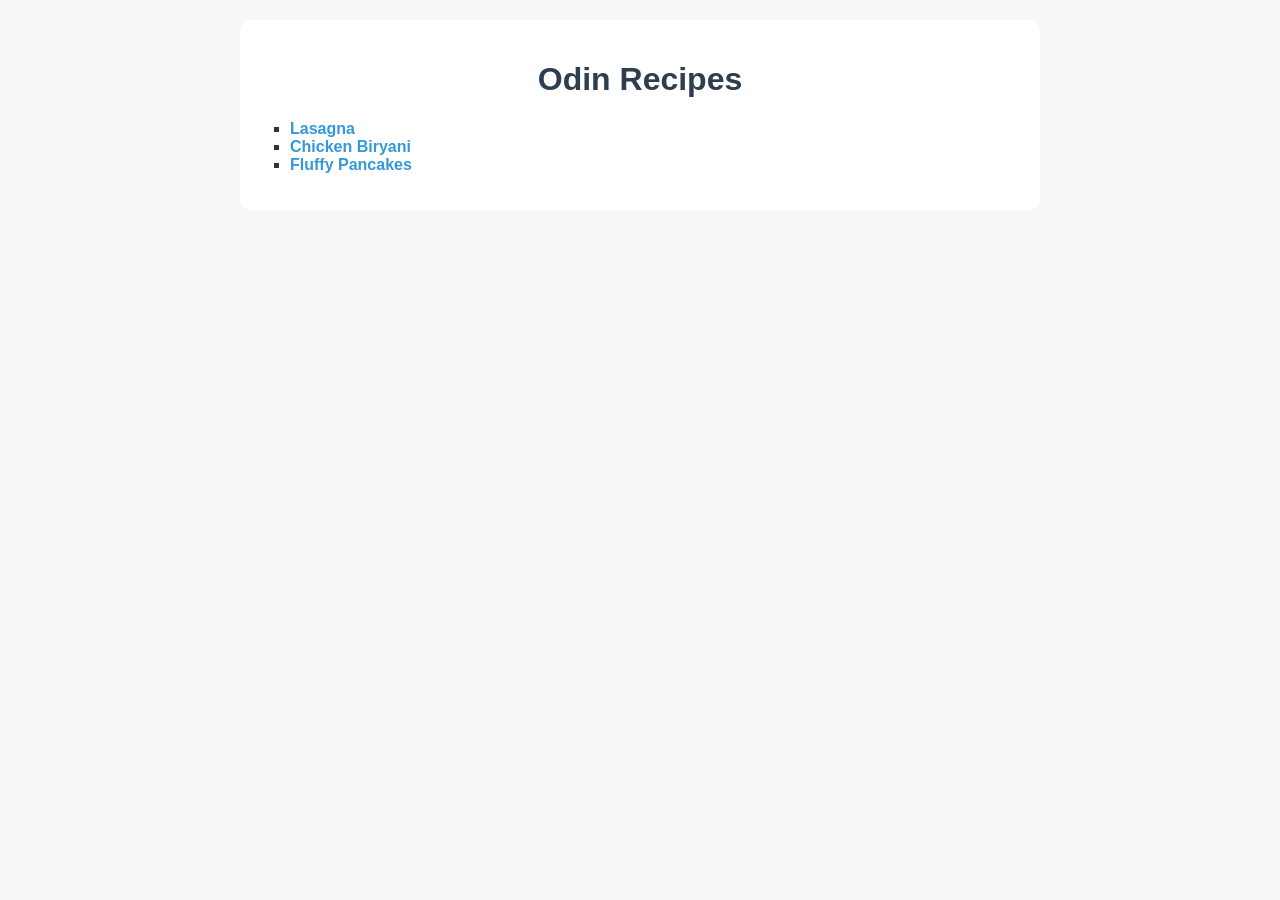
<file: odin-recipes/index.html>
<!DOCTYPE html>
<html lang="en">
<head>
    <meta charset="UTF-8">
    <title>Odin Recipes</title>
    <link rel="stylesheet" href="style.css">
</head>
<body>

    <div class="container">
        <h1>Odin Recipes</h1>

        <ul>
            <li><a href="recipes/lasagna.html">Lasagna</a></li>
            <li><a href="recipes/biryani.html">Chicken Biryani</a></li>
            <li><a href="recipes/pancakes.html">Fluffy Pancakes</a></li>
        </ul>
    </div>

</body>
</html>
</file>
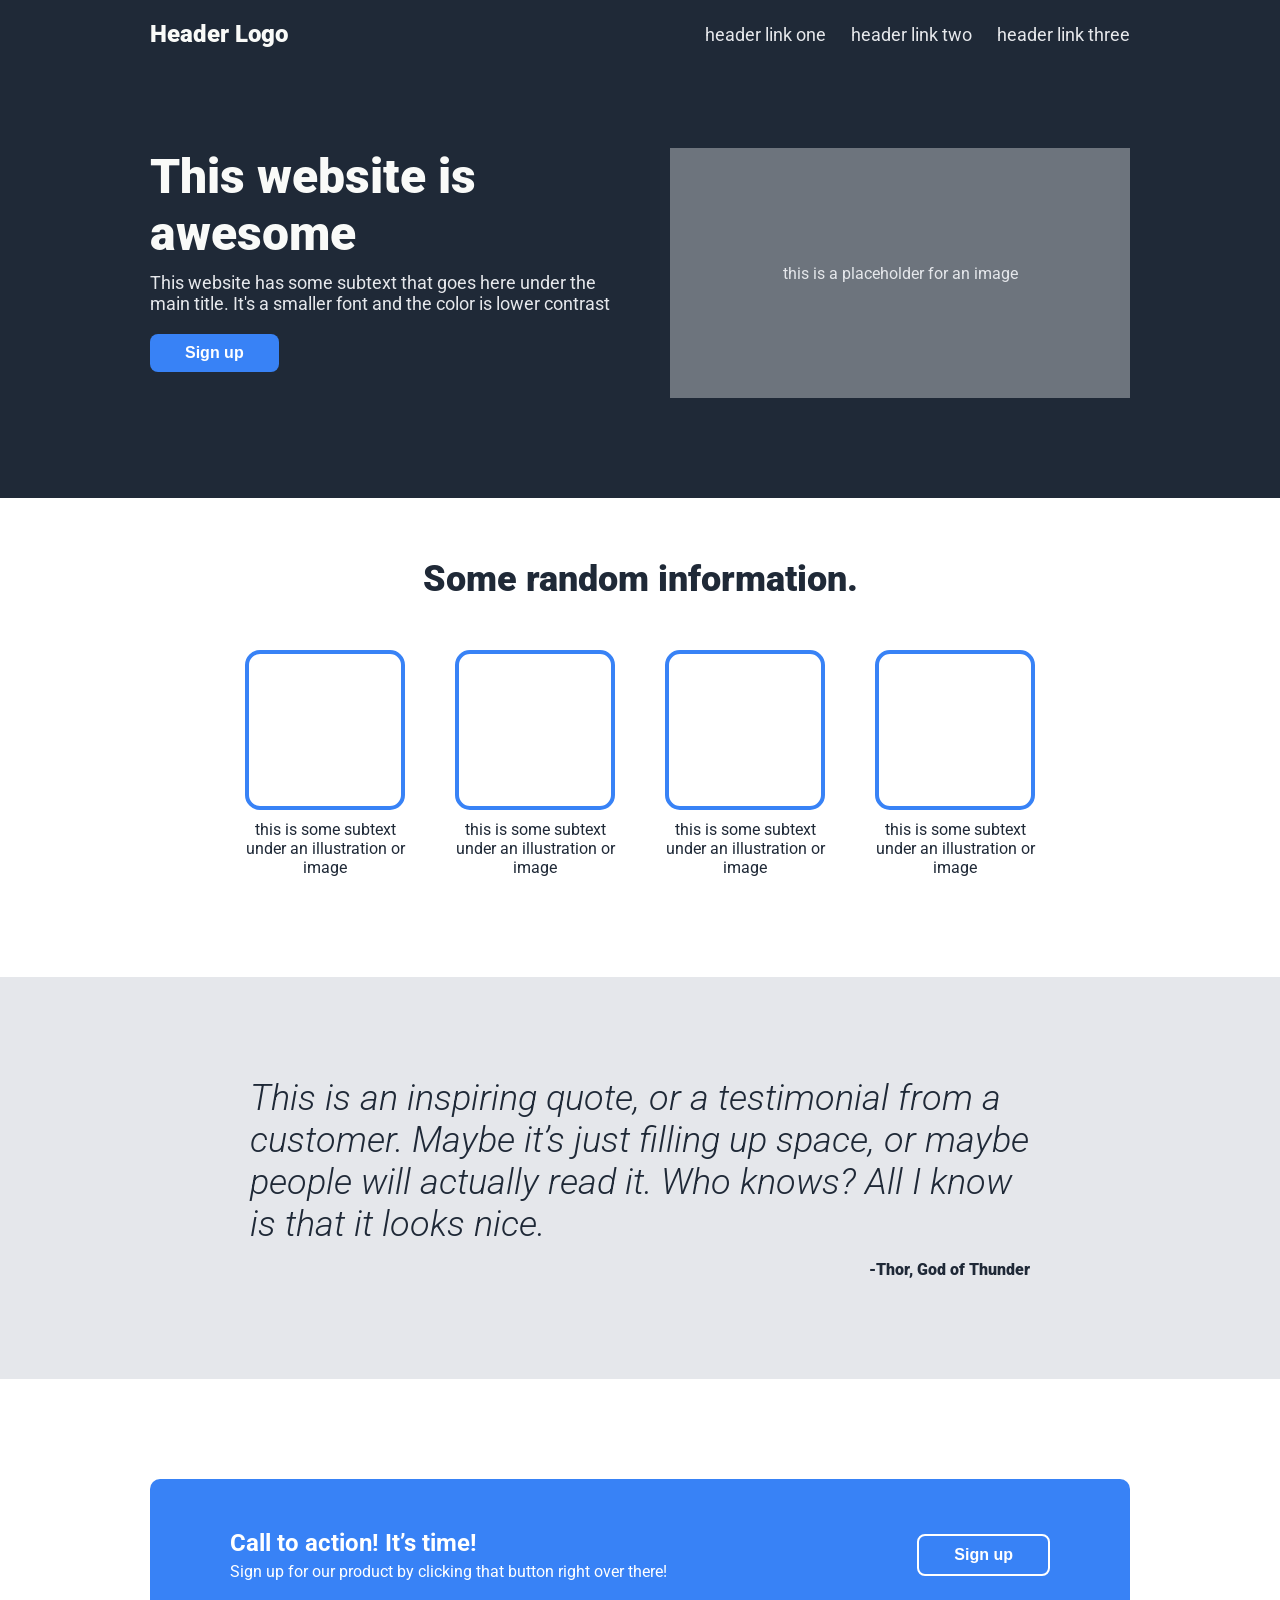
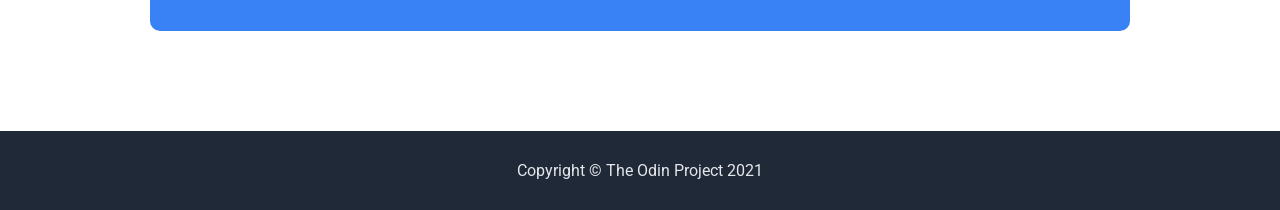
<file: odin-recipes/landing-page/index.html>
<!DOCTYPE html>
<html lang="en">
  <head>
    <meta charset="UTF-8" />
    <title>Landing Page</title>

    <!-- Roboto Font -->
    <link rel="preconnect" href="https://fonts.googleapis.com" />
    <link rel="preconnect" href="https://fonts.gstatic.com" crossorigin />
    <link
      href="https://fonts.googleapis.com/css2?family=Roboto:wght@300;400;900&display=swap"
      rel="stylesheet"
    />

    <link rel="stylesheet" href="style.css" />
  </head>

  <body>
    <!-- HERO -->
    <header class="hero">
      <nav class="navbar">
        <div class="logo">Header Logo</div>
        <ul class="nav-links">
          <li><a href="#">header link one</a></li>
          <li><a href="#">header link two</a></li>
          <li><a href="#">header link three</a></li>
        </ul>
      </nav>

      <div class="hero-main">
        <div class="hero-text">
          <h1>This website is awesome</h1>
          <p>
            This website has some subtext that goes here under the main title.
            It's a smaller font and the color is lower contrast
          </p>
          <button class="btn-primary">Sign up</button>
        </div>

        <div class="hero-image">
          <div class="image-placeholder">
            this is a placeholder for an image
          </div>
        </div>
      </div>
    </header>

    <!-- INFORMATION -->
    <section class="info">
      <h2>Some random information.</h2>

      <div class="info-items">
        <div class="info-card">
          <div class="info-box"></div>
          <p>this is some subtext under an illustration or image</p>
        </div>
        <div class="info-card">
          <div class="info-box"></div>
          <p>this is some subtext under an illustration or image</p>
        </div>
        <div class="info-card">
          <div class="info-box"></div>
          <p>this is some subtext under an illustration or image</p>
        </div>
        <div class="info-card">
          <div class="info-box"></div>
          <p>this is some subtext under an illustration or image</p>
        </div>
      </div>
    </section>

    <!-- QUOTE -->
    <section class="quote">
      <p class="quote-text">
        This is an inspiring quote, or a testimonial from a customer. Maybe it’s
        just filling up space, or maybe people will actually read it. Who knows?
        All I know is that it looks nice.
      </p>
      <p class="quote-author">-Thor, God of Thunder</p>
    </section>

    <!-- CTA -->
    <section class="cta">
      <div class="cta-box">
        <div>
          <h3>Call to action! It’s time!</h3>
          <p>
            Sign up for our product by clicking that button right over there!
          </p>
        </div>
        <button class="btn-outline">Sign up</button>
      </div>
    </section>

    <!-- FOOTER -->
    <footer class="footer">
      <p>Copyright © The Odin Project 2021</p>
    </footer>
  </body>
</html>
</file>
<file: odin-recipes/style.css>
/* ===== Global Styles ===== */
* {
    box-sizing: border-box;
}

body {
    font-family: Arial, Helvetica, sans-serif;
    background-color: #f7f7f7;
    color: #333;
    margin: 0;
    padding: 20px;
}

/* ===== Headings ===== */
h1 {
    color: #2c3e50;
    text-align: center;
}

h2 {
    color: #34495e;
    margin-top: 30px;
}

/* ===== Links ===== */
a {
    text-decoration: none;
    color: #3498db;
    font-weight: bold;
}

a:hover {
    text-decoration: underline;
}

/* ===== Lists ===== */
ul {
    list-style-type: square;
    padding-left: 20px;
}

ol {
    padding-left: 20px;
}

/* ===== Images ===== */
img {
    display: block;
    margin: 20px auto;
    max-width: 100%;
    border-radius: 8px;
}

/* ===== Layout ===== */
.container {
    max-width: 800px;
    margin: auto;
    background-color: #ffffff;
    padding: 20px 30px;
    border-radius: 10px;
}
</file>
<file: odin-recipes/landing-page/style.css>
/* RESET */
* {
    margin: 0;
    padding: 0;
    box-sizing: border-box;
}

/* GLOBAL */
body {
    font-family: 'Roboto', sans-serif;
}

/* HERO */
.hero {
    background-color: #1F2937;
    padding: 20px 150px 100px;
    color: #F9FAF8;
}

/* NAVBAR */
.navbar {
    display: flex;
    justify-content: space-between;
    align-items: center;
    margin-bottom: 100px;
}

.logo {
    font-size: 24px;
    font-weight: 900;
}

.nav-links {
    display: flex;
    gap: 25px;
    list-style: none;
}

.nav-links a {
    text-decoration: none;
    font-size: 18px;
    color: #E5E7EB;
}

/* HERO CONTENT */
.hero-main {
    display: flex;
    gap: 60px;
}

.hero-text {
    flex: 1;
}

.hero-text h1 {
    font-size: 48px;
    font-weight: 900;
    margin-bottom: 10px;
}

.hero-text p {
    font-size: 18px;
    color: #E5E7EB;
    margin-bottom: 20px;
}

.btn-primary {
    background-color: #3882F6;
    color: #fff;
    border: none;
    padding: 10px 35px;
    border-radius: 8px;
    font-size: 16px;
    font-weight: 700;
    cursor: pointer;
}

/* HERO IMAGE */
.hero-image {
    flex: 1;
}

.image-placeholder {
    background-color: #6D747D;
    height: 250px;
    display: flex;
    justify-content: center;
    align-items: center;
    color: #E5E7EB;
}

/* INFO SECTION */
.info {
    padding: 60px 150px 100px;
    text-align: center;
}

.info h2 {
    font-size: 36px;
    font-weight: 900;
    color: #1F2937;
    margin-bottom: 50px;
}

.info-items {
    display: flex;
    justify-content: center;
    gap: 50px;
}

.info-card {
    max-width: 160px;
}

.info-box {
    height: 160px;
    border: 4px solid #3882F6;
    border-radius: 15px;
    margin-bottom: 10px;
}

.info-card p {
    color: #1F2937;
    font-size: 16px;
}

/* QUOTE */
.quote {
    background-color: #E5E7EB;
    padding: 100px 250px;
}

.quote-text {
    font-size: 36px;
    font-weight: 300;
    font-style: italic;
    color: #1F2937;
}

.quote-author {
    margin-top: 15px;
    text-align: right;
    font-weight: 900;
    color: #1F2937;
}

/* CTA */
.cta {
    padding: 100px 150px;
}

.cta-box {
    background-color: #3882F6;
    padding: 50px 80px;
    display: flex;
    justify-content: space-between;
    align-items: center;
    border-radius: 10px;
    color: #fff;
}

.cta-box h3 {
    font-size: 24px;
    margin-bottom: 5px;
}

.btn-outline {
    background-color: transparent;
    color: #fff;
    border: 2px solid #fff;
    padding: 10px 35px;
    border-radius: 8px;
    font-size: 16px;
    font-weight: 700;
    cursor: pointer;
}

/* FOOTER */
.footer {
    background-color: #1F2937;
    color: #E5E7EB;
    text-align: center;
    padding: 30px;
}
</file>
